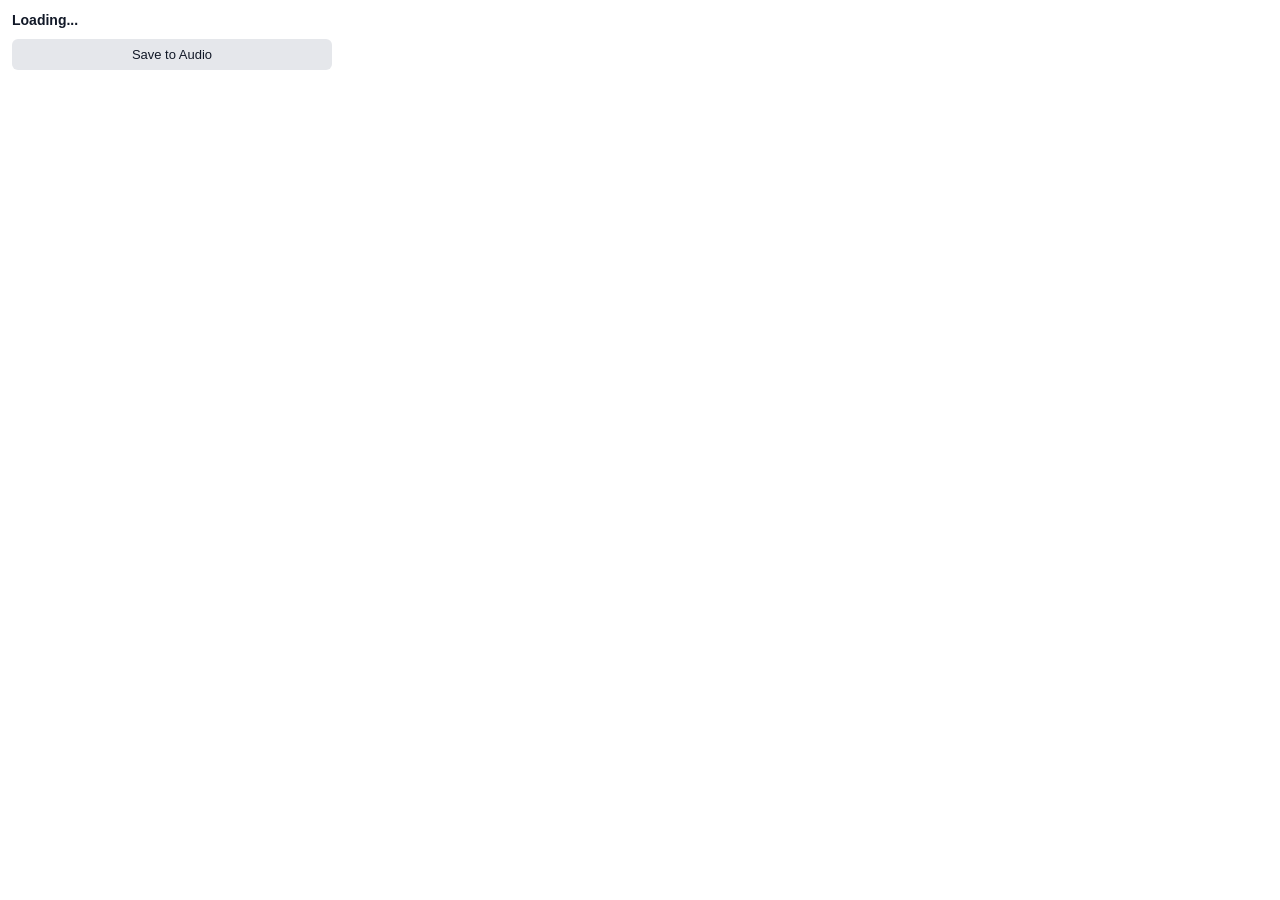
<file: safari-extension/popup.html>
<!DOCTYPE html>
<html lang="en">
<head>
    <meta charset="UTF-8">
    <meta name="viewport" content="width=device-width, initial-scale=1.0">
    <style>
        :root {
            --bg: #ffffff;
            --text: #111827;
            --text-muted: #6b7280;
            --bg-button: #e5e7eb;
            --bg-button-hover: #d1d5db;
        }
        @media (prefers-color-scheme: dark) {
            :root {
                --bg: #1a1a1a;
                --text: #e5e5e5;
                --text-muted: #888888;
                --bg-button: #333333;
                --bg-button-hover: #444444;
            }
        }
        body { width: 320px; padding: 12px; font-family: -apple-system, sans-serif; background: var(--bg); color: var(--text); margin: 0; }
        h3 { margin: 0 0 4px; font-size: 14px; }
        .meta { font-size: 11px; color: var(--text-muted); margin-bottom: 10px; }
        button { width: 100%; padding: 8px; border: none; border-radius: 6px; background: var(--bg-button); color: var(--text); font-size: 13px; cursor: pointer; }
        button:hover { background: var(--bg-button-hover); }
        button:disabled { opacity: 0.5; cursor: default; }
        .status { font-size: 12px; color: #22c55e; margin-top: 8px; text-align: center; }
        .error { color: #ef4444; }
    </style>
</head>
<body>
    <h3 id="title">Loading...</h3>
    <p class="meta" id="meta"></p>
    <button id="convert-btn" onclick="convert()">Save to Audio</button>
    <p class="status" id="status"></p>

    <script src="popup.js"></script>
</body>
</html>
</file>
